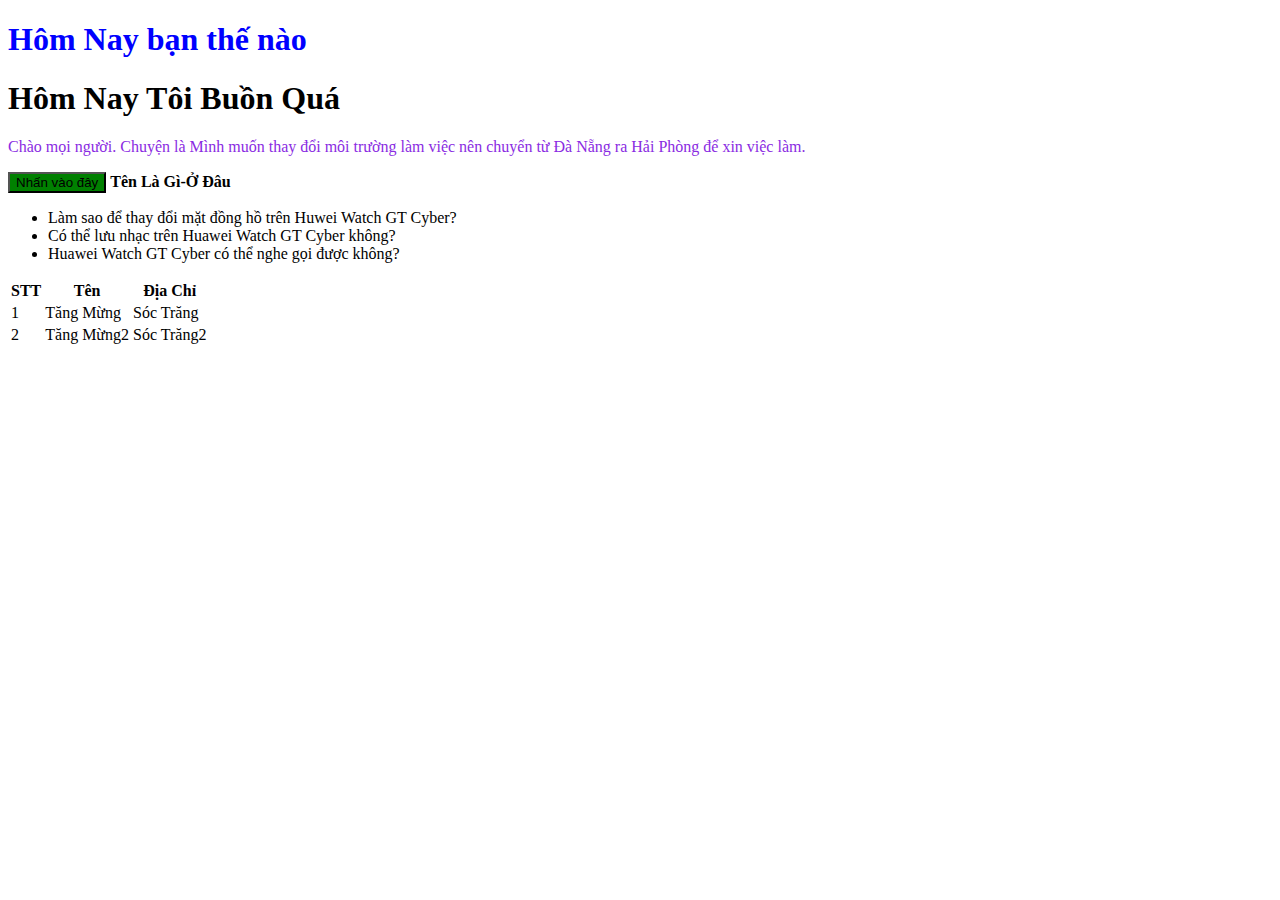
<file: index.html>
<!DOCTYPE html>
<html lang="en">
<head>
    <meta charset="UTF-8">
    <title>Don't Côi</title>
</head>
<h1 style="color:blue">Hôm Nay bạn thế nào</h1>
    <h1>Hôm Nay Tôi Buồn Quá</h1> 
<p style="color:blueviolet"> Chào mọi người. 
    Chuyện là Mình muốn thay đổi môi trường làm việc nên chuyển từ Đà Nẵng ra Hải Phòng để xin việc làm.</p>
    <a href="https://www.nimo.tv/kl7"></a>
         <button onclick="DOMTokenList" style="background-color: green;">Nhấn vào đây</button>
    </a>
<b>Tên Là Gì-Ở Đâu</b>

     <ul>
        <li>Làm sao để thay đổi mặt đồng hồ trên Huwei Watch GT Cyber?</li>
        <li>Có thể lưu nhạc trên Huawei Watch GT Cyber không?</li>
        <li>Huawei Watch GT Cyber có thể nghe gọi được không?</li>
    </ul>
    <table>
        <thead>
            <th>STT</th>
            <th>Tên</th>
            <th>Địa Chỉ</th>
        </thead>

        <tbody>
            <tr>
                <td>1</td>
                <td>Tăng Mừng</td>
                <td>Sóc Trăng</td>
            </tr>
        </tbody>
        <tbody>
            <tr>
                <td>2</td>
                <td>Tăng Mừng2</td>
                <td>Sóc Trăng2</td>
            </tr>
        </tbody>
    </table>
</body>
</html>
</file>
